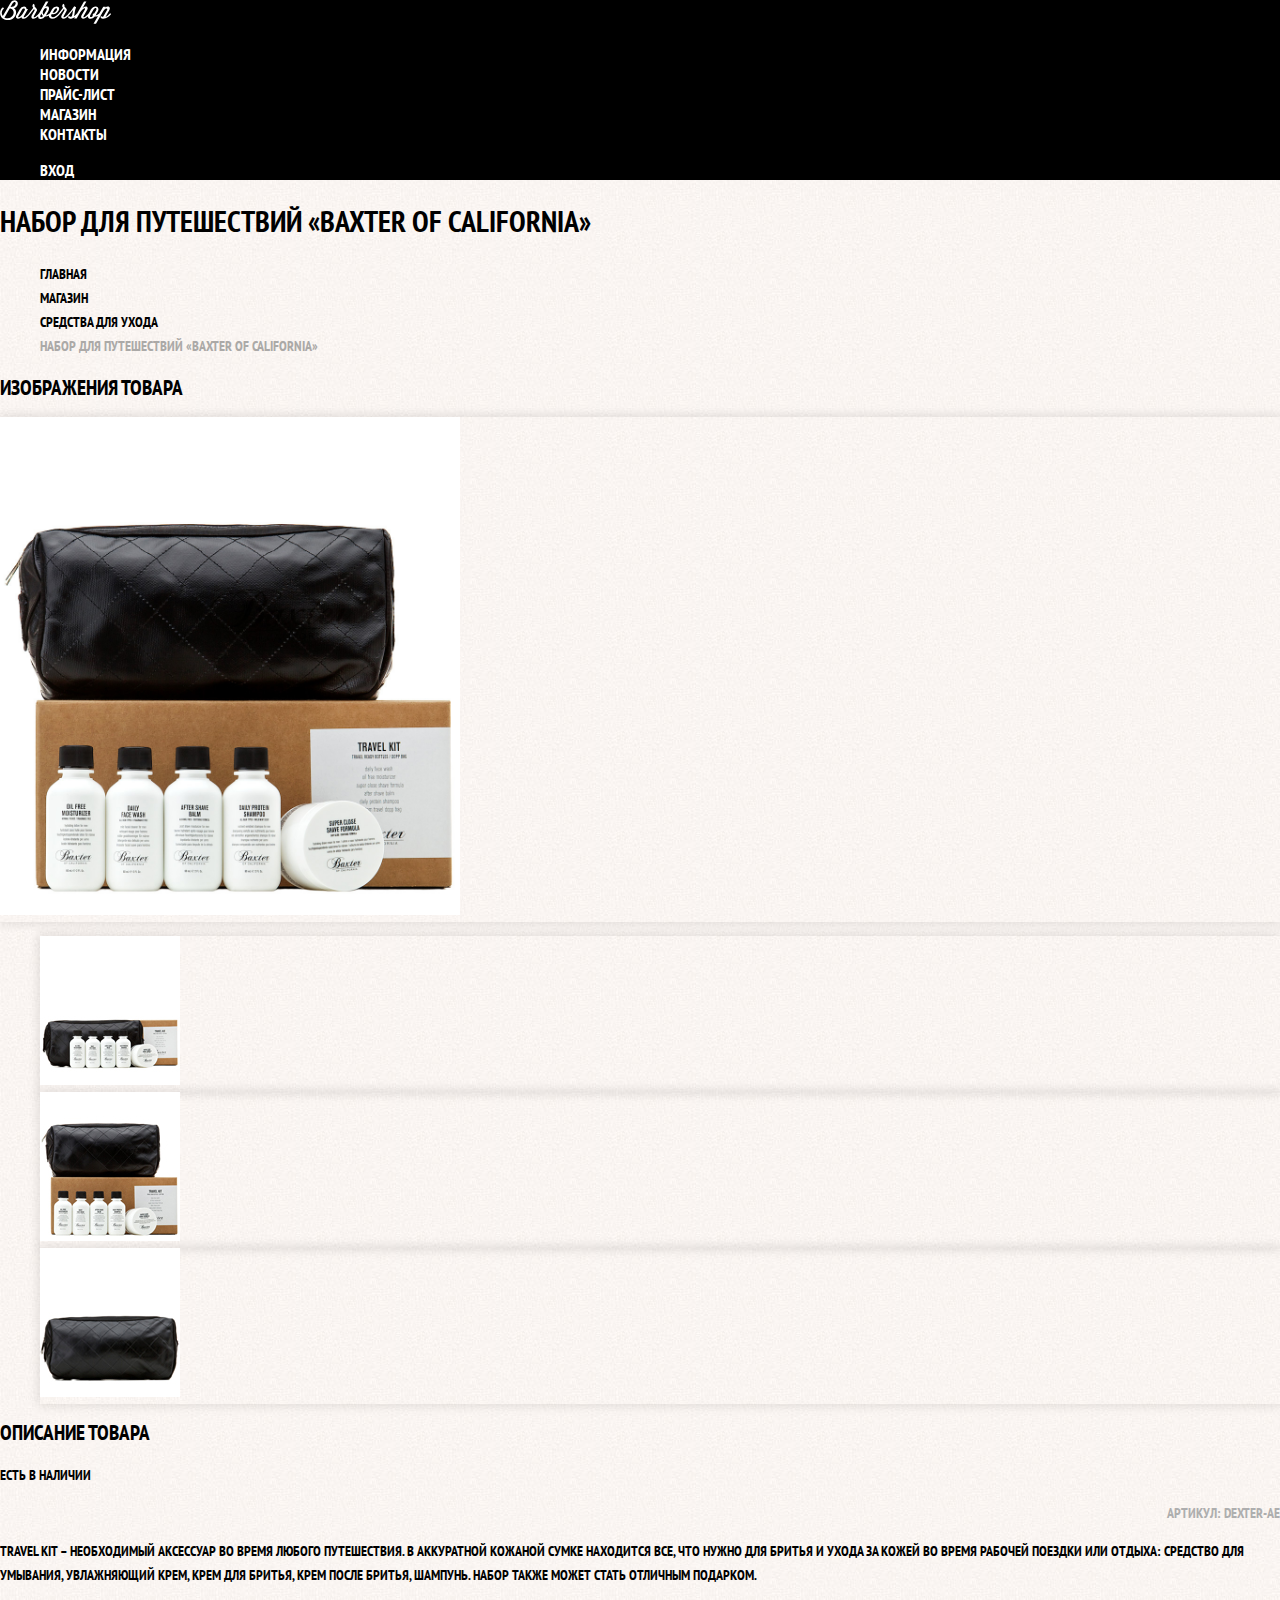
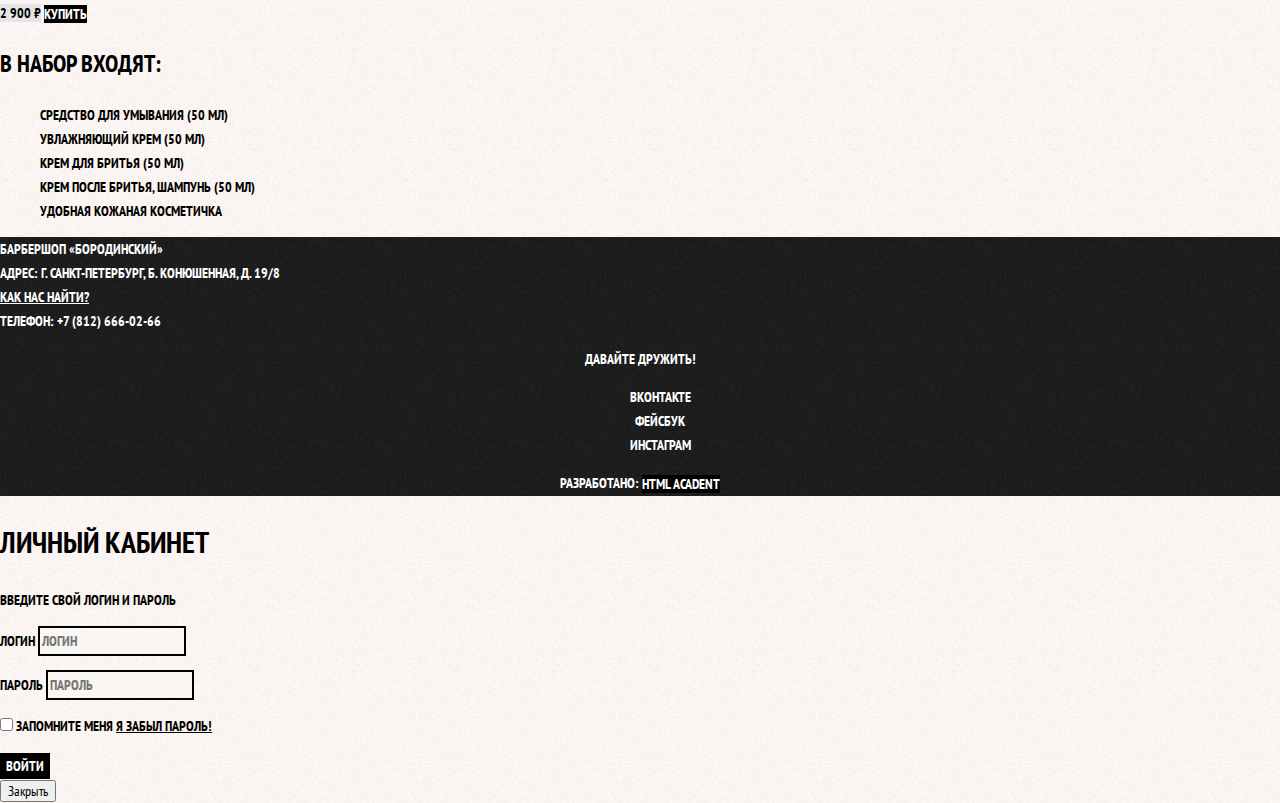
<file: catalog-item.html>
<!DOCTYPE html>
<html lang="ru">
<head>
    <meta charset="UTF-8">
    <meta name="description" content="Барпершоп">
    <link rel="stylesheet" href="https://fonts.googleapis.com/css?family=PT+Sans+Narrow:400,700&amp;subset=latin,cyrillic" rel="stylesheet">
    <link rel="stylesheet" href="css/normalize.css">
    <link rel="stylesheet" href="css/style.css">
    <title>Барбершоп «Бородинский»</title>
</head>
<body class="inner-page">
    <header class="main-header">
        <nav class="main-navigation">
            <a class="main-header-logo" href="index.html">
                <img src="img/logo.svg" width="111" height="24" alt="Логотип барбершопа «Бородинский»">
            </a>
            <ul class="site-navigation">
                <li><a href="info.html">Информация</a></li>
                <li><a href="news.html">Новости</a></li>
                <li><a href="price.html">Прайс-лист</a></li>
                <li><a class="site-navigation-current" href="catalog.html">Магазин</a></li>
                <li><a href="contacts.html">Контакты</a></li>
            </ul>
            <ul class="user-navigation">
                <li class="login-link">
                    <a class="login-link" href="login.html">Вход</a>
                </li>
            </ul>
        </nav>
    </header>
    <main class="container">
        <h1 class="page-title">Набор для путешествий «Baxter of California»</h1>
        <ul class="breadcrumbs">
            <li><a href="index.html">Главная</a></li>
            <li><a href="#">Магазин</a></li>
            <li><a href="#">Средства для ухода</a></li>
            <li class="breadcrumbs-current">Набор для путешествий «Baxter of California»</li>
        </ul>
        <section class="product-photos">
            <h2 class="visually-hidden">Изображения товара</h2>
            <p class="product-photo-full">
            	<img src="img/product-big.jpg" width="460" height="498" alt="Фото всего набора">
            </p>
            <ul class="product-photo-preview">
            	<li><img src="img/product-small-1.jpg" width="140" height="149" alt="Фото в анфас"></li>
            	<li><img src="img/product-small-2.jpg" width="140" height="149" alt="Фото в профиль"></li>
            	<li><img src="img/product-small-3.jpg" width="140" height="149" alt="Фото отдельной части"></li>
            </ul>
        </section>
        <section class="product-info">
        	<h2 class="visually-hidden">Описание товара</h2>
        	<p class="product-availability">Есть в наличии</p>
        	<p class="product-article">Артикул: dexter-ae</p>
        	<p class="product-text">
        		Travel Kit – необходимый аксессуар во время любого путешествия. 
        		В аккуратной кожаной сумке находится все, что нужно для бритья и ухода за кожей во время рабочей поездки или отдыха: 
        		средство для умывания, увлажняющий крем, крем для бритья, крем после бритья, шампунь. Набор также может стать отличным подарком.
        	</p>
        	<p class="catalog-item-price">
              <b>2 900 ₽</b>
              <a href="#" class="button">Купить</a>
          </p>
          <h3>В набор входят:</h3>
          <ul>
              <li>Средство для умывания (50 мл)</li>
              <li>Увлажняющий крем (50 мл)</li>
              <li>Крем для бритья (50 мл)</li>
              <li>Крем после бритья, шампунь (50 мл)</li>
              <li>Удобная кожаная косметичка</li>
          </ul>
      </section>
  </main>
  <footer class="main-footer">
    <p class="footer-contacts">
        Барбершоп «Бородинский»<br>
        Адрес: г. Санкт-Петербург, Б. Конюшенная, д. 19/8<br>
        <a href="map.html">Как нас найти?</a><br>
        Телефон: +7 (812) 666-02-66
    </p>
    <div class="footer-social">
        <b>Давайте дружить!</b>
        <ul>
            <li>
                <a href="#" class="social-button">Вконтакте</a>
            </li>
            <li>
                <a href="#" class="social-button">Фейсбук</a>
            </li>
            <li>
                <a href="#" class="social-button">Инстаграм</a>
            </li>
        </ul>
    </div>
    <p class="footer-copyright">
        <b>Разработано:</b>
        <a href="https://htmlacademy.ru" class="button">HTML Acadent</a>
    </p>
</footer>
<section class="modal modal-login">
    <h2>Личный кабинет</h2>
    <p>Введите свой логин и пароль</p>
    <form class="login-form" action="https://echo.htmlacademy.ru" method="post">
        <p class="login-form-item">
            <label for="login-field" class="visually-hidden">Логин</label>
            <input type="text" class="login-icon-user" name="login" id="login-field" placeholder="Логин">
        </p>
        <p class="login-form-item">
            <label for="password-field" class="visually-hidden">Пароль</label>
            <input type="password" class="login-icon-password" name="password" id="password-field" placeholder="Пароль">
        </p>
        <p class="login-form-password-info">
            <label class="login-form-checkbox">
                <input type="checkbox" name="remember" id="remember-field" class="visually-hidden">
                <span class="checkbox-indicator"></span>
                Запомните меня
                <a href="#" class="restore">Я забыл пароль!</a>
            </label>
        </p>
        <button class="button" type="submit">Войти</button>
    </form>
    <button class="modal-close" type="button">Закрыть</button>
</section>
</body>
</html>
</file>
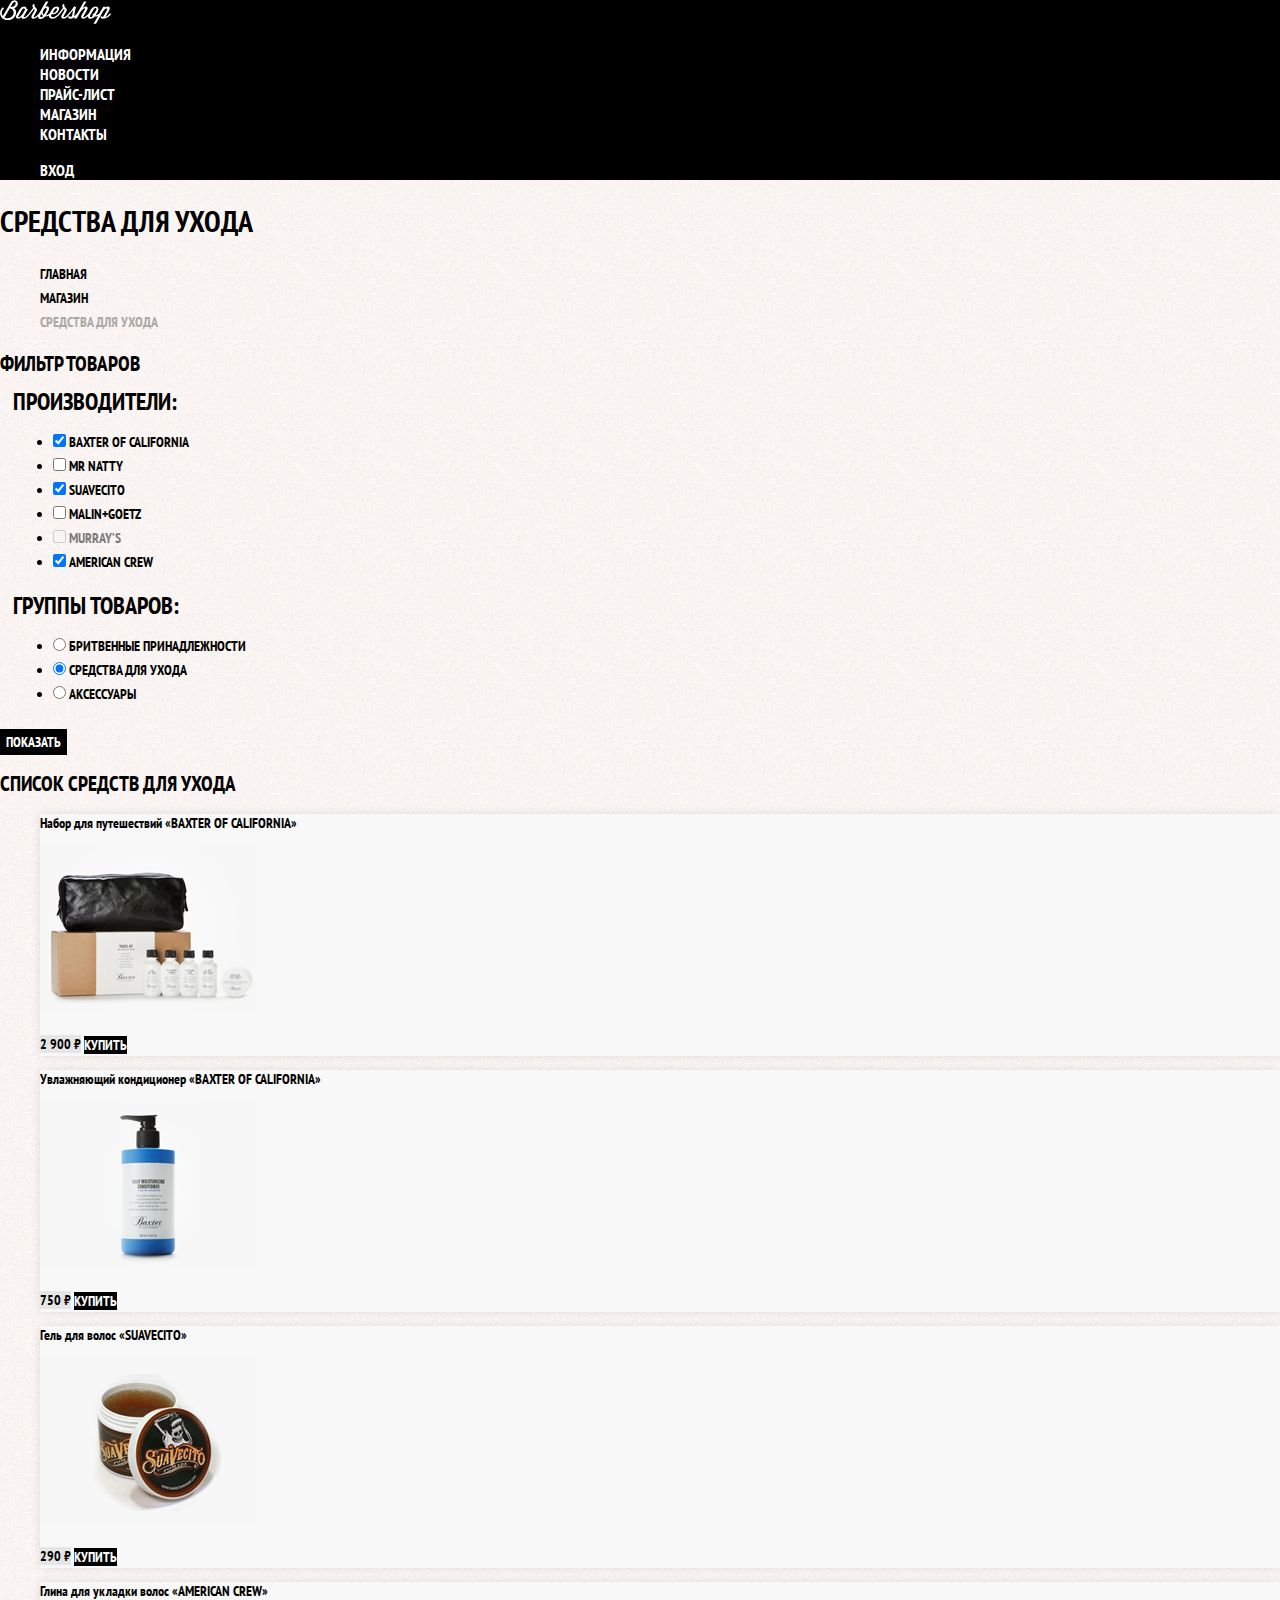
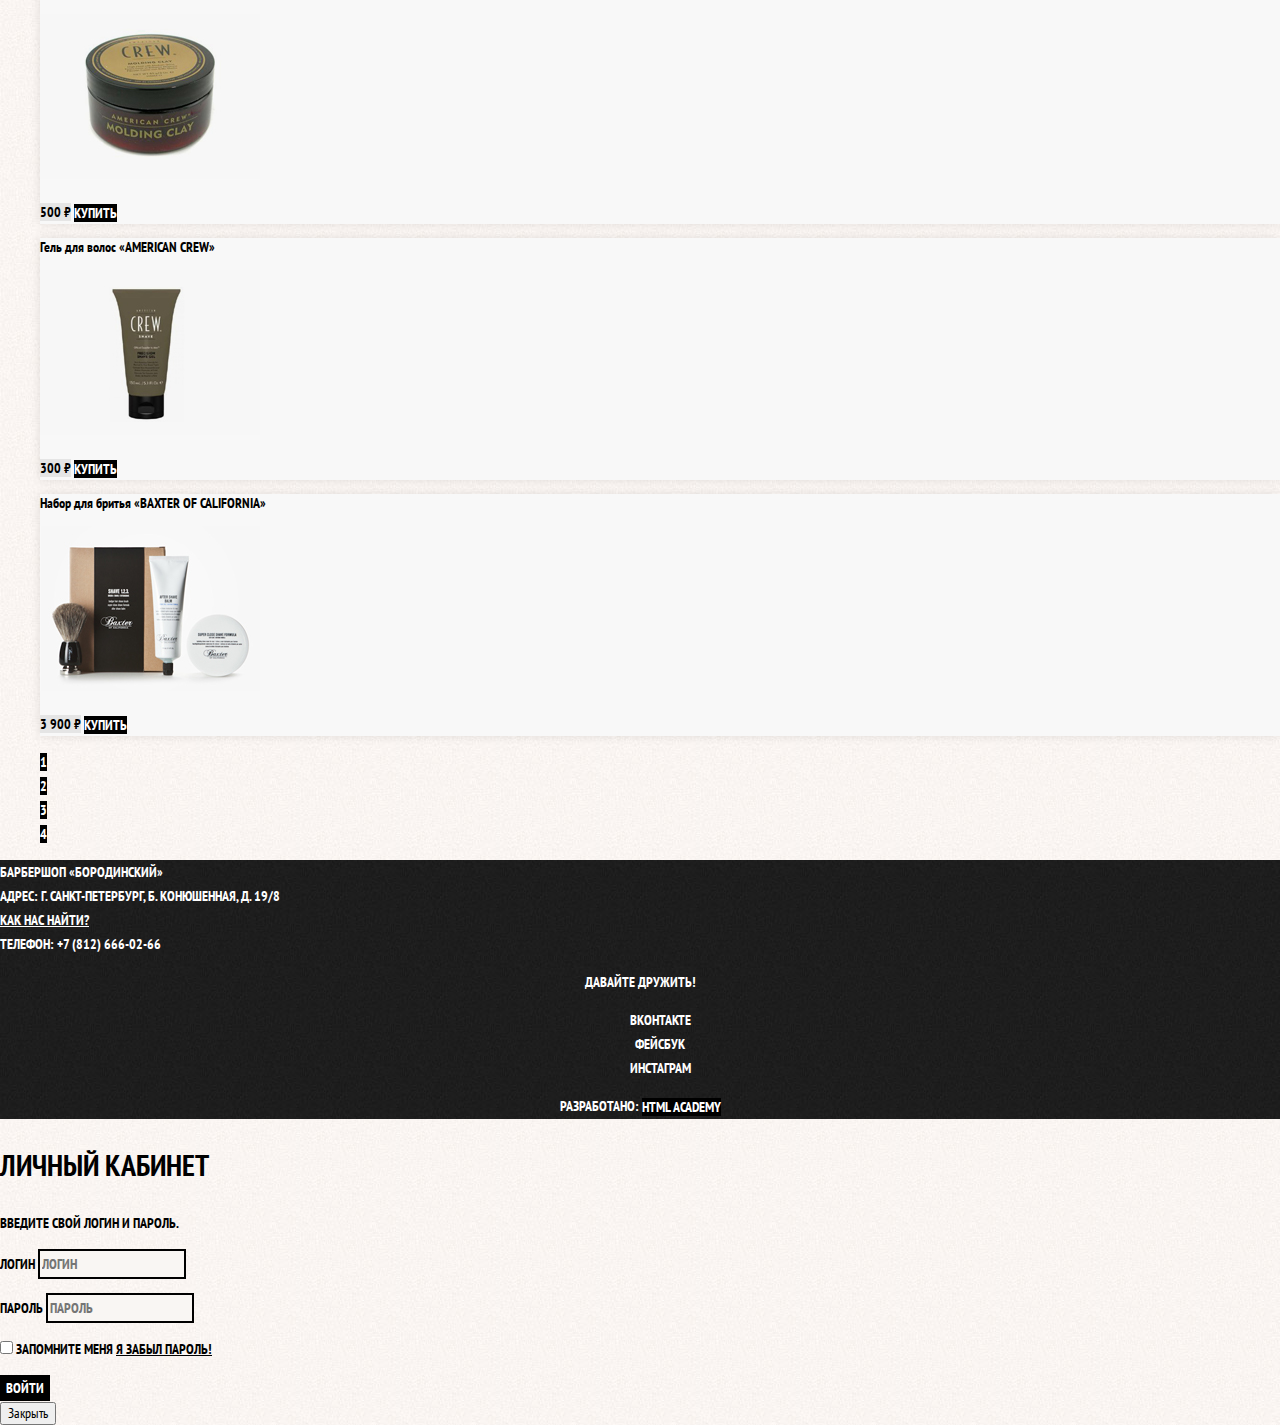
<file: catalog.html>
<!DOCTYPE html>
<html lang="ru">
<head>
  <meta charset="utf-8">
  <meta name="description" content="Барпершоп">
  <link rel="stylesheet" href="https://fonts.googleapis.com/css?family=PT+Sans+Narrow:400,700&amp;subset=latin,cyrillic" rel="stylesheet">
  <link rel="stylesheet" href="css/normalize.css">
  <link rel="stylesheet" href="css/style.css">
  <title>Барбершоп «Бородинский»</title>
</head>
<body class="inner-page">
  <header class="main-header">
    <nav class="main-navigation">
      <a class="main-header-logo" href="index.html">
        <img src="img/logo.svg" width="111" height="24" alt="Логотип барбершопа «Бородинский»">
      </a>
      <ul class="site-navigation">
        <li><a href="info.html">Информация</a></li>
        <li><a href="news.html">Новости</a></li>
        <li><a href="price.html">Прайс-лист</a></li>
        <li class="site-navigation-current"><a href="catalog.html">Магазин</a></li>
        <li><a href="contacts.html">Контакты</a></li>
      </ul>
      <ul class="user-navigation">
        <li>
          <a class="login-link" href="login.html">Вход</a>
        </li>
      </ul>
    </nav>
  </header>
  <main class="container">
    <h1 class="page-title">Cредства для ухода</h1>

    <ul class="breadcrumbs">
      <li>
        <a href="index.html">Главная</a>
      </li>
      <li>
        <a href="catalog.html">Магазин</a>
      </li>
      <li class="breadcrumbs-current">Средства для ухода</li>
    </ul>
    <section class="filters">
      <h2 class="visually-hidden">Фильтр товаров</h2>
      <form class="filter" method="get" action="https://echo.htmlacademy.ru">
        <fieldset>
          <legend>Производители:</legend>
          <ul>
            <li class="filter-option">
              <input class="visually-hidden filter-input filter-input-checkbox" type="checkbox" name="baxter-of-california" id="filter-baxter-of-california" checked>
              <label for="filter-baxter-of-california">Baxter of California</label>
            </li>
            <li class="filter-option">
              <input class="visually-hidden filter-input filter-input-checkbox" type="checkbox" name="mr-natty" id="filter-mr-natty">
              <label for="filter-mr-natty">Mr Natty</label>
            </li>
            <li class="filter-option">
              <input class="visually-hidden filter-input filter-input-checkbox" type="checkbox" name="suavecito" id="filter-suavecito" checked>
              <label for="filter-suavecito">Suavecito</label>
            </li>
            <li class="filter-option">
              <input class="visually-hidden filter-input filter-input-checkbox" type="checkbox" name="malin-goetz" id="filter-malin-goetz">
              <label for="filter-malin-goetz">Malin+Goetz</label>
            </li>
            <li class="filter-option">
              <input class="visually-hidden filter-input filter-input-checkbox" disabled type="checkbox" name="murrays" id="filter-murrays">
              <label for="filter-murrays">Murray’s</label>
            </li>
            <li class="filter-option">
              <input class="visually-hidden filter-input filter-input-checkbox" type="checkbox" name="american-crew" id="filter-american-crew" checked>
              <label for="filter-american-crew">American Crew</label>
            </li>
          </ul>
        </fieldset>
        <fieldset>
          <legend>Группы товаров:</legend>
          <ul>
            <li class="filter-option">
              <input class="visually-hidden filter-input filter-input-radio" type="radio" name="product-group" value="shaving" id="filter-shave">
              <label for="filter-shave">Бритвенные принадлежности</label>
            </li>
            <li class="filter-option">
              <input class="visually-hidden filter-input filter-input-radio" type="radio" name="product-group" value="hair-care" id="filter-care" checked>
              <label for="filter-care">Средства для ухода</label>
            </li>
            <li class="filter-option">
              <input class="visually-hidden filter-input filter-input-radio" type="radio" name="product-group" value="accessories" id="filter-accessories">
              <label for="filter-accessories">Аксессуары</label>
            </li>
          </ul>
        </fieldset>
        <button type="submit" class="filter-button button">Показать</button>
      </form>
    </section>

    <section class="catalog">
      <h2 class="visually-hidden">Список средств для ухода</h2>
      <ul class="catalog-list">
        <li class="catalog-item">
          <a href="catalog-item.html">
            <h3>
              <span class="catalog-category">Набор для путешествий</span>
              <span class="catalog-item-title">«Baxter of California»</span>
            </h3>
            <p class="catalog-item-image">
              <img src="img/product-1.jpg" width="220" height="165" alt="Набор для путешествий «Baxter of California»">
            </p>
          </a>
          <p class="catalog-item-price">
            <b>2 900 ₽</b>
            <a class="button" href="#">Купить</a>
          </p>
        </li>
        <li class="catalog-item">
          <a href="catalog-item.html">
            <h3>
              <span class="catalog-category">Увлажняющий кондиционер</span>
              <span class="catalog-item-title">«Baxter of California»</span>
            </h3>
            <p class="catalog-item-image">
              <img src="img/product-2.jpg" width="220" height="165" alt="Увлажняющий кондиционер «Baxter of California»">
            </p>
          </a>
          <p class="catalog-item-price">
            <b>750 ₽</b>
            <a class="button" href="#">Купить</a>
          </p>
        </li>
        <li class="catalog-item">
          <a href="catalog-item.html">
            <h3>
              <span class="catalog-category">Гель для волос</span>
              <span class="catalog-item-title">«Suavecito»</span>
            </h3>
            <p class="catalog-item-image">
              <img src="img/product-3.jpg" width="220" height="165" alt="Гель для волос «Suavecito»">
            </p>
          </a>
          <p class="catalog-item-price">
            <b>290 ₽</b>
            <a class="button" href="#">Купить</a>
          </p>
        </li>
        <li class="catalog-item">
          <a href="catalog-item.html">
            <h3>
              <span class="catalog-category">Глина для укладки волос</span>
              <span class="catalog-item-title">«American crew»</span>
            </h3>
            <p class="catalog-item-image">
              <img src="img/product-4.jpg" width="220" height="165" alt="Глина для укладки волос «American crew»">
            </p>
          </a>
          <p class="catalog-item-price">
            <b>500 ₽</b>
            <a class="button" href="#">Купить</a>
          </p>
        </li>
        <li class="catalog-item">
          <a href="catalog-item.html">
            <h3>
              <span class="catalog-category">Гель для волос</span>
              <span class="catalog-item-title">«American crew»</span>
            </h3>
            <p class="catalog-item-image">
              <img src="img/product-5.jpg" width="220" height="165" alt="Гель для волос «American crew»">
            </p>
          </a>
          <p class="catalog-item-price">
            <b>300 ₽</b>
            <a class="button" href="#">Купить</a>
          </p>
        </li>
        <li class="catalog-item">
          <a href="catalog-item.html">
            <h3>
              <span class="catalog-category">Набор для бритья</span>
              <span class="catalog-item-title">«Baxter of California»</span>
            </h3>
            <p class="catalog-item-image">
              <img src="img/product-6.jpg" width="220" height="165" alt="Набор для бритья «Baxter of California»">
            </p>
          </a>
          <p class="catalog-item-price">
            <b>3 900 ₽</b>
            <a class="button" href="#">Купить</a>
          </p>
        </li>
      </ul>
      <ul class="pagination-list">
        <li class="pagination-item">
          <a href="#">1</a>
        </li>
        <li class="pagination-item pagination-item-current">
          <a>2</a>
        </li>
        <li class="pagination-item">
          <a href="#">3</a>
        </li>
        <li class="pagination-item">
          <a href="#">4</a>
        </li>
      </ul>
    </section>
  </main>
  <footer class="main-footer">
    <p class="footer-contacts">
      Барбершоп «Бородинский»<br>
      Адрес: г. Санкт-Петербург, Б. Конюшенная, д. 19/8<br>
      <a href="map.html">Как нас найти?</a><br>
      Телефон: +7 (812) 666-02-66
    </p>
    <div class="footer-social">
      <b>Давайте дружить!</b>
      <ul>
        <li><a class="social-button" href="#">Вконтакте</a></li>
        <li><a class="social-button" href="#">Фейсбук</a></li>
        <li><a class="social-button" href="#">Инстаграм</a></li>
      </ul>
    </div>
    <p class="footer-copyright">
      <b>Разработано:</b> <a class="button" href="https://htmlacademy.ru">HTML Academy</a>
    </p>
  </footer>

  <section class="modal modal-login">
    <h2>Личный кабинет</h2>
    <p>Введите свой логин и пароль.</p>
    <form class="login-form" action="https://echo.htmlacademy.ru" method="post">
      <p>
        <label class="visually-hidden" for="user-login">Логин</label>
        <input class="login-icon-user" id="user-login" type="text" name="login" placeholder="Логин">
      </p>
      <p>
        <label class="visually-hidden" for="user-password">Пароль</label>
        <input class="login-icon-password" id="user-password" type="password" name="password" placeholder="Пароль">
      </p>
      <p class="login-password-info">
        <label class="login-checkbox">
          <input type="checkbox" name="remember" class="visually-hidden">
          <span class="checkbox-indicator"></span>
          Запомните меня
        </label>
        <a class="restore" href="#">Я забыл пароль!</a>
      </p>
      <button class="button" type="submit">Войти</button>
    </form>
    <button class="modal-close" type="button">Закрыть</button>
  </section>
</body>
</html>
</file>
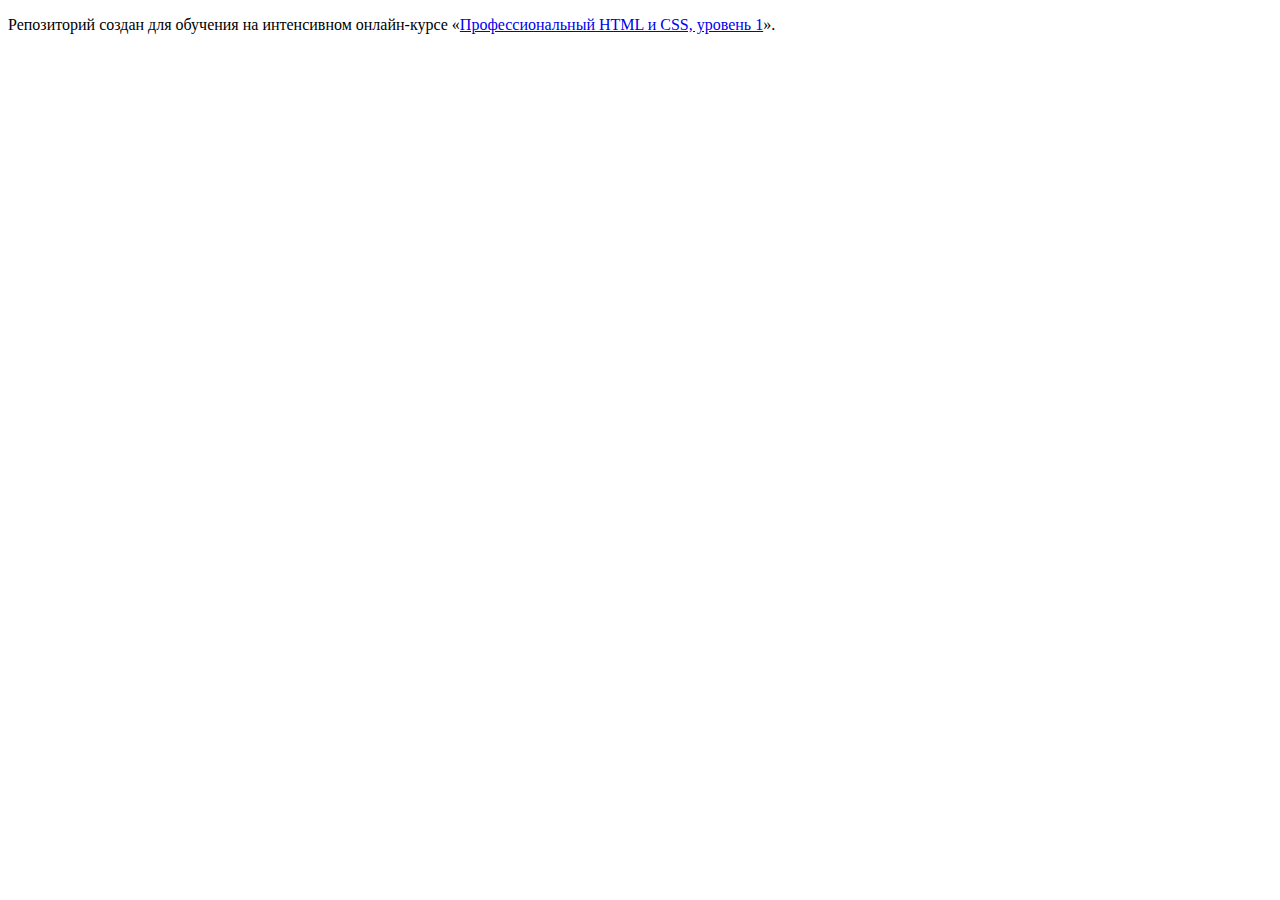
<file: index2.html>
<!DOCTYPE html>
<html lang="ru">
  <head>
    <meta charset="utf-8">
    <title>HTML Academy: Барбершоп</title>
  </head>
  <body>

    <p>Репозиторий создан для обучения на интенсивном онлайн‑курсе «<a href="https://htmlacademy.ru/intensive/htmlcss">Профессиональный HTML и CSS, уровень 1</a>».</p>

  </body>
</html>
</file>
<file: css/style.css>
/* Global */

html {
	box-sizing: border-box;
}

*, *::before, *::after {
	box-sizing: inherit;
}

body {
	margin: 0;
	padding: 0;

	font-family: "PT Sans Narrow", "Arial", sans-serif;
	font-size: 14px;
	font-style: normal;
	line-height: 24px;
	font-weight: 700;
	color: #ffffff;
	text-transform: uppercase;

	background-color: : #000000;
	background-image: url("../img/bg.jpg"); /* If there's a bg */
	background-position: top center;
	background-repeat: no-repeat;
}

img {
	max-width: 100%;
}

a {
	text-decoration: none;
}

/* Custom */

.inner-page {
  color: #000000;

  background-color: #f9f6f3;
  background-image: url("../img/pattern-light.jpg");
  background-position: 0 0;
  background-repeat: repeat;
}

.button {
	font: inherit;

	text-align: center;
	color: #ffffff;
	vertical-align: middle;
	text-transform: uppercase;

	background-color: #000000;
	border: none;
	cursor: pointer;
}

.button:hover,
.button:focus,
.button:active {
	background-color: #663d15;
}

.main-navigation {
	font-size: 16px;
	line-height: 20px;
	color: #ffffff;

	background-color: #000000;
}

.main-navigation > ul {
	list-style: none;
}

ul[class$="navigation"] a {
	color: #ffffff;
}

ul[class$="navigation"] a:hover, ul[class$="navigation"] a:focus {
	background-color: #242424;
}

.features-list {
	list-style: none;
}

.feature-item {
	text-align: center;
}

.feature-item h3 {
	font-size: 30px;
	line-height: 42px;
}

.index-columns {
	color: #000000;

  background-color: #f8f5f2;
  background-image: url("../img/pattern-light.jpg");
  background-position: top center;
  background-repeat: repeat;
}

.index-columns h2 {
	font-size: 30px;
	line-height: 42px;
}

.index-columns time {
	text-transform: none;
}

.gallery-content {
	background-color: #cccccc;
	border: 7px solid #ffffff;
}

.appointment-form-item input {
	font: inherit;

	background-color: transparent;
	border: 2px solid #000000;
}

.appointment-form-item input:focus {
	border-color: #663d15;
}

.page-title {
	font-size: 30px;
	line-height: 42px;
}

.breadcrumbs a {
	color: #000000;
}

.breadcrumbs a:hover,
.breadcrumbs a:hover {
	text-decoration: underline;
}

.breadcrumbs-current {
	color: #aba9a7;
}

.breadcrumbs {
	list-style: none;
}

.filter fieldset {
	border: none;
}

.filter legend {
	font-size: 24px;
	line-height: 30px;
}

.filter legend {
	list-style: none;
	line-height: 18px;
}

.filter-input:hover + label,
.filter-input:focus + label {
  color: #663d15;
}

.filter-input:disabled + label {
  color: #000000;

  opacity: 0.5;
}

.catalog-list {
  list-style: none;
}

.catalog-item {
  background-color: #f8f8f8;
  box-shadow: 0 0 10px rgba(0, 0, 0, 0.1);
}

.catalog-item:hover {
  box-shadow: 0 0 10px rgba(0, 0, 0, 0.2);
}

.catalog-item a {
  color: #000000;
}

.catalog-item h3 {
  font-size: 14px;
  line-height: 18px;
}

.catalog-category {
  text-transform: none;
}

.catalog-item-price b {
  font-size: 14px;
  line-height: 20px;
  text-align: center;

  background-color: #e5e5e5;
}

.catalog-item-price .button {
  line-height: 20px;
  color: #ffffff;
}

.pagination-list {
  list-style: none;
}

.pagination-item a {
  color: #ffffff;

  background-color: #000000;
}

.pagination-item a:hover,
.pagination-item a:focus,
.pagination-item a:active {
  background-color: #663d15;
}

.pagination-item-current a:hover,
.pagination-item-current a:focus,
.pagination-item-current a:active {
  color: #000000;

  background-color: #ffffff;
}

.product-photo-preview {
  list-style: none;
}

.product-photo-preview li {
  box-shadow: 0 0 10px 2px rgba(0, 0, 0, 0.1);
}

.product-photo-full {
  box-shadow: 0 0 10px 2px rgba(0, 0, 0, 0.1);
}

.product-article {
  text-align: right;
  color: #aeaeae;
}

.product-price b {
  line-height: 20px;
  text-align: center;

  background-color: #e5e5e5;
}

.product-info h3 {
  font-size: 24px;
  line-height: 30px;
}

.product-info ul {
  list-style: none;
}

.main-footer {
  color: #ffffff;

  background-color: #212121;
  background-image: url("../img/pattern-dark.jpg");
  background-position: 0 0;
  background-repeat: repeat;
}

.footer-contacts a {
	color: #ffffff;
	text-decoration: underline;
}

.footer-contacts a:hover,
.footer-contacts a:focus {
  text-decoration: none;
}

.footer-social {
	text-align: center;
}

.footer-social ul {
	list-style: none;
}

.social-button {
	color: #ffffff;
}

.footer-copyright {
  text-align: center;
}

.footer-copyright .button:hover,
.footer-copyright .button:focus {
  color: #000000;

  background-color: #ffffff;
}

.modal {
	color: #000000;

  background-color: #f8f3f0;
  background-image: url("../img/pattern-light.jpg");
  background-position: 0 0;
  background-repeat: repeat;
}

.modal h2 {
	font-size: 30px;
	line-height: 42px;
}

.login-form input[type="text"],
.login-form input[type="password"] {
	font: inherit;
	color: #000000;
	text-transform: uppercase;

	background-color: #f9f6f3;
  border: 2px solid #000000;
}

.login-form input:focus {
  border-color: #663d15;
}

.login-checkbox:hover,
.login-checkbox:focus {
  color: #663d15;
}

.restore {
  color: #000000;
  text-decoration: underline;
}

.restore:hover,
.restore:focus {
  text-decoration: none;
}
</file>
